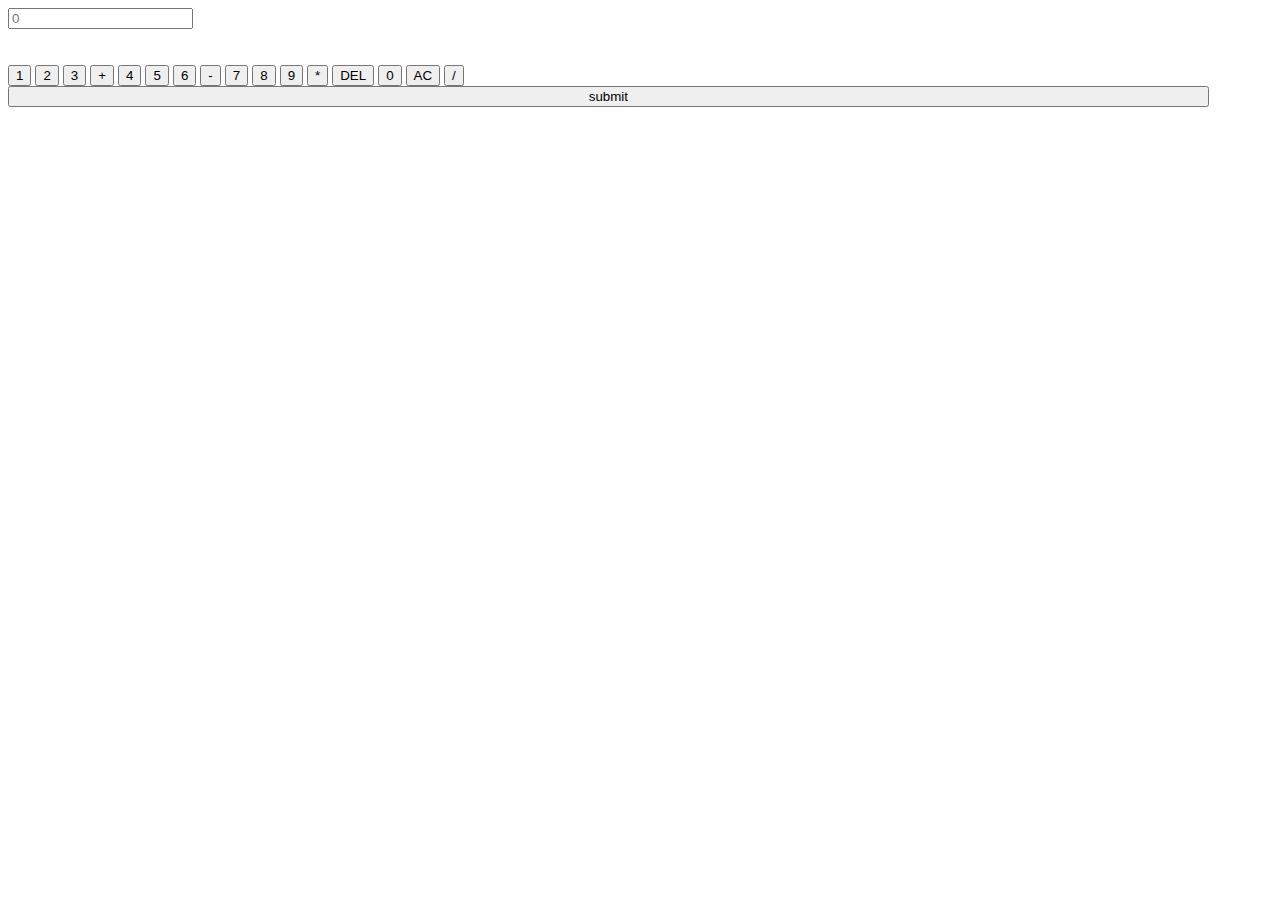
<file: index.html>
<html>
    <head>
        <title>Calculator</title>
        <script src="C:\Users\student\Desktop\Calculator\cal.js"></script>
       <link rel="stylesheet" href="C:\Users\student\Desktop\Calculator\cal.css">
    </head>
    <body>
        <form name="form1" onsubmit=" form1.answer.value=eval(form1.answer.value);">
            <input type="text" name="answer" placeholder="0" readonly ><br><br><br>
            <div class="calc">
            <input class="hov" type="button" value="1" onclick="form1.answer.value+='1'">
            <input type="button" value="2" onclick="form1.answer.value+='2'">
            <input type="button" value="3" onclick="form1.answer.value+='3'">
            <input type="button" value="+" onclick="form1.answer.value+='+'">
            <input type="button" value="4" onclick="form1.answer.value+='4'">
            <input type="button" value="5" onclick="form1.answer.value+='5'">
            <input type="button" value="6" onclick="form1.answer.value+='6'">
            <input type="button" value="-" onclick="form1.answer.value+='-'">
            <input type="button" value="7" onclick="form1.answer.value+='7'">
            <input type="button" value="8" onclick="form1.answer.value+='8'">
            <input type="button" value="9" onclick="form1.answer.value+='9'">
            <input type="button" value="*" onclick="form1.answer.value+='*'">
            <input type="button" value="DEL" onclick="sub()">
            <input type="button" value="0" onclick="form1.answer.value+='0'">
            <input type="button" value="AC" onclick="form1.answer.value=''">
            <input type="button" value="/" onclick="form1.answer.value+='/'">  
           <input type ="button" value="submit"onclick="form1.answer.value=eval(form1.answer.value)" style="width:95% ;">
        </form>
    </body>
</html>
</file>
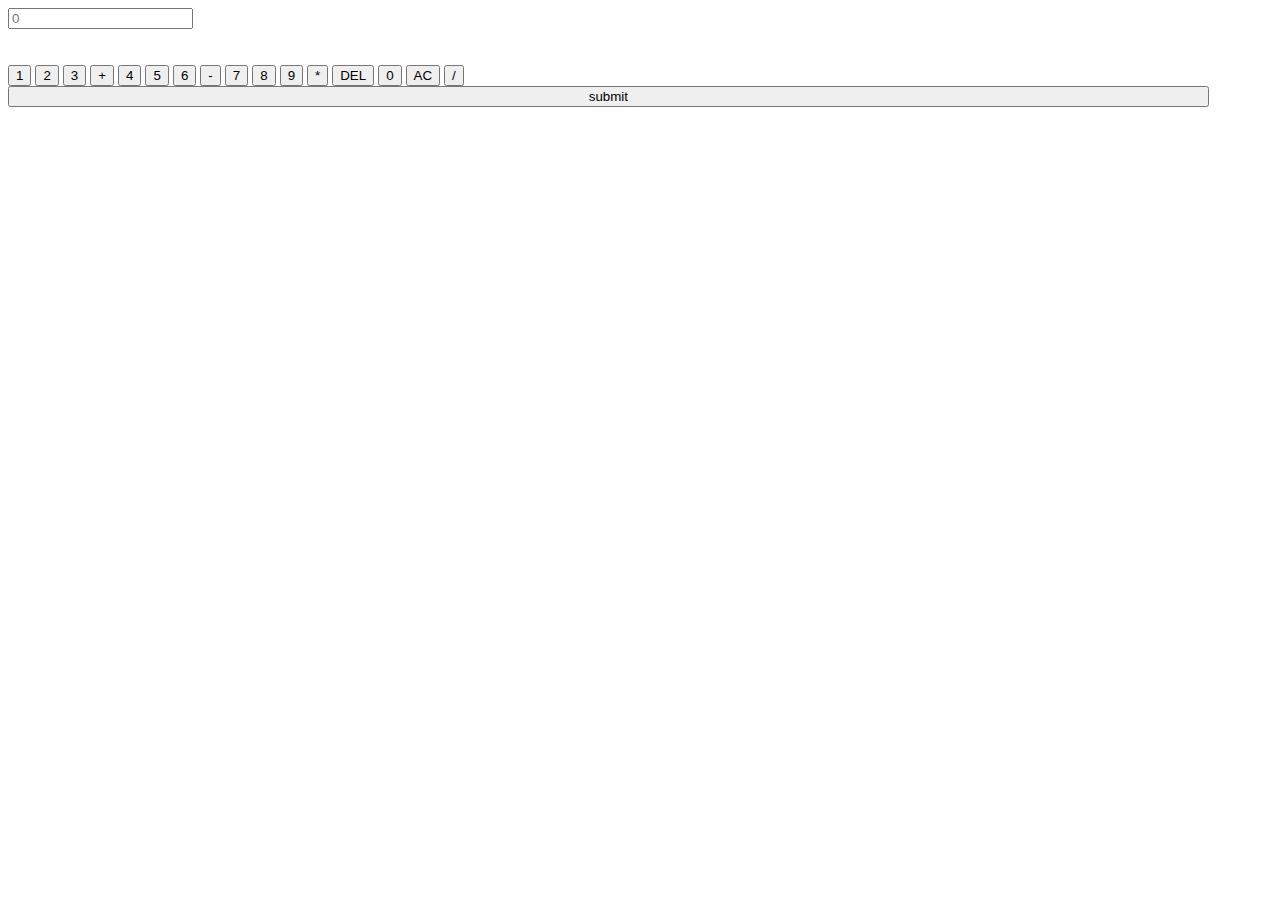
<file: cal.html>
<html>
    <head>
        <title>Calculator</title>
        <script src="C:\Users\student\Desktop\Calculator\cal.js"></script>
       <link rel="stylesheet" href="C:\Users\student\Desktop\Calculator\cal.css">
    </head>
    <body>
        <form name="form1" onsubmit=" form1.answer.value=eval(form1.answer.value);">
            <input type="text" name="answer" placeholder="0" readonly ><br><br><br>
            <div class="calc">
            <input class="hov" type="button" value="1" onclick="form1.answer.value+='1'">
            <input type="button" value="2" onclick="form1.answer.value+='2'">
            <input type="button" value="3" onclick="form1.answer.value+='3'">
            <input type="button" value="+" onclick="form1.answer.value+='+'">
            <input type="button" value="4" onclick="form1.answer.value+='4'">
            <input type="button" value="5" onclick="form1.answer.value+='5'">
            <input type="button" value="6" onclick="form1.answer.value+='6'">
            <input type="button" value="-" onclick="form1.answer.value+='-'">
            <input type="button" value="7" onclick="form1.answer.value+='7'">
            <input type="button" value="8" onclick="form1.answer.value+='8'">
            <input type="button" value="9" onclick="form1.answer.value+='9'">
            <input type="button" value="*" onclick="form1.answer.value+='*'">
            <input type="button" value="DEL" onclick="sub()">
            <input type="button" value="0" onclick="form1.answer.value+='0'">
            <input type="button" value="AC" onclick="form1.answer.value=''">
            <input type="button" value="/" onclick="form1.answer.value+='/'">  
           <input type ="button" value="submit"onclick="form1.answer.value=eval(form1.answer.value)" style="width:95% ;">
        </form>
    </body>
</html>
</file>
